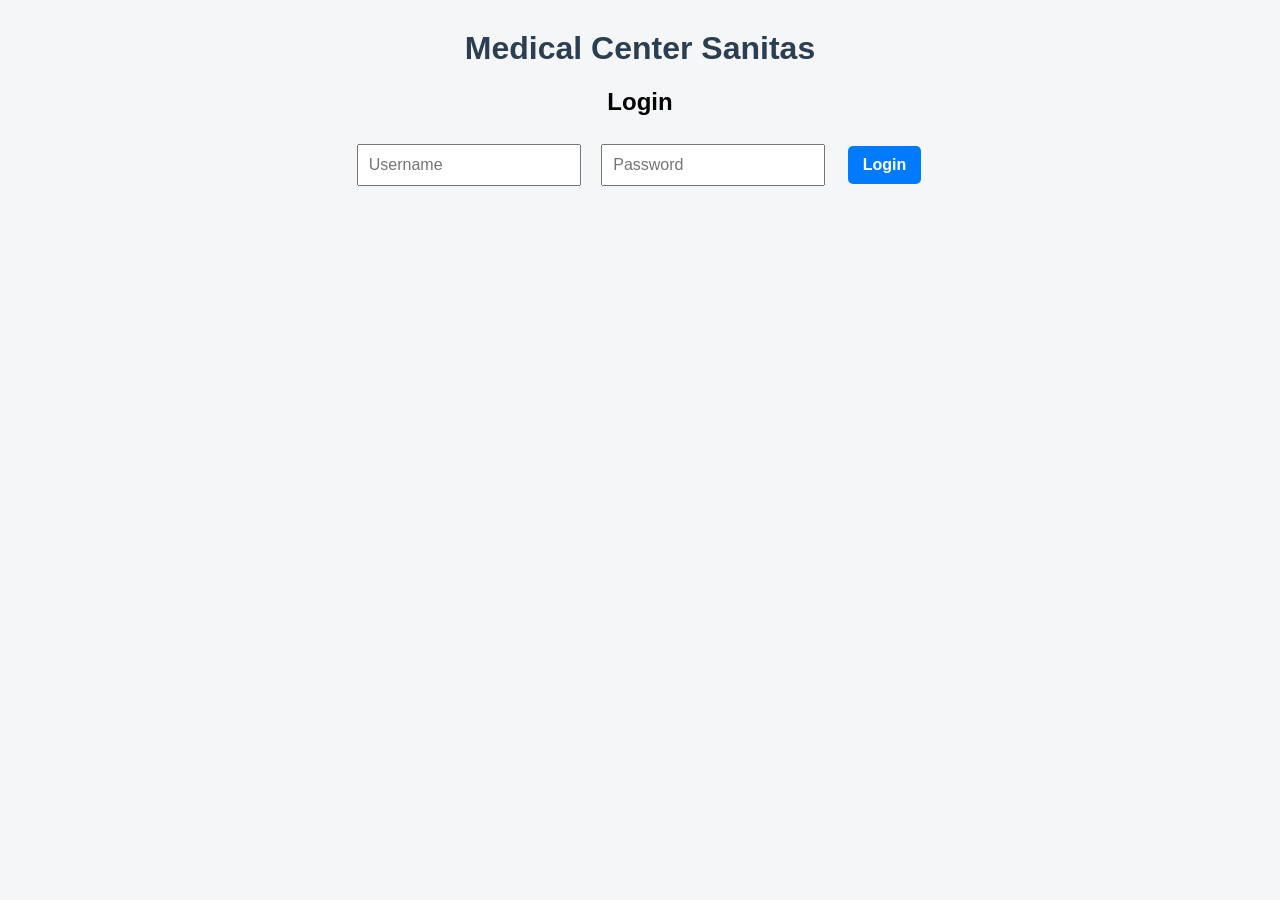
<file: Frontend/index.html>
<!DOCTYPE html>
<html>

<head>
    <meta charset="UTF-8">
    <title>MEDICAL CENTER SANITAS</title>
    <link rel="stylesheet" href="style.css">
</head>

<body>

    <div class="container">

        <h1>Medical Center Sanitas</h1>

        <div class="cards">

            <div class="card">
                <h2>Pazienti</h2>
                <p>Gestione anagrafica pazienti</p>
                <a href="pazienti.html"><button>Apri</button></a>
            </div>

            <div class="card">
                <h2>Medici</h2>
                <p>Gestione personale medico</p>
                <a href="medici.html"><button>Apri</button></a>
            </div>

            <div class="card">
                <h2>Visite</h2>
                <p>Prenotazione e gestione visite</p>
                <a href="visite.html"><button>Apri</button></a>
            </div>

        </div>
        
        <button id="btnUtenti" onclick="window.location.href='utenti.html'" style="display:none;">
            Gestione Utenti
        </button>
        <button onclick="logout()" class="logout">Logout</button>

    </div>

    <script src="app.js"></script>

</body>

</html>
</file>
<file: Frontend/style.css>
body {
    font-family: Arial;
    background-color: #f4f6f8;
    text-align: center;
    margin: 0;
}

h1 {
    margin-top: 40px;
}

.menu {
    margin-top: 50px;
}

button {
    padding: 15px 30px;
    margin: 10px;
    font-size: 16px;
    cursor: pointer;
    border-radius: 5px;
    border: none;
    background-color: #2c7be5;
    color: white;
}

button:hover {
    background-color: #1a5edb;
}

select {
    padding: 10px;
    font-size: 16px;
    margin: 5px;
}

input {
    padding: 10px;
    font-size: 16px;
    margin: 5px;
}

label {
    font-weight: bold;
}

#diagnosi {
    width: 250px;
}

div {
    margin-top: 20px;
}

table {

    margin: auto;
    margin-top: 20px;
    border-collapse: collapse;
    width: 70%;

}

th, td {
    text-align: center;
    border: 1px solid #ccc;
    padding: 10px;

}

th {

    background-color: #2c7be5;
    color: white;
    
}

.container {
    text-align: center;
    padding: 40px;
}

.cards {
    display: flex;
    justify-content: center;
    gap: 20px;
    margin-top: 30px;
}

.card h2 {
    margin-bottom: 10px;
}

button {
    padding: 10px 15px;
    border: none;
    background-color: #007BFF;
    color: white;
    border-radius: 5px;
    cursor: pointer;
    font-weight: bold;
    transition: 0.2s;
}

button:hover {
    background-color: #0056b3;
    transform: scale(1.05);
}

.logout {
    margin-top: 30px;
    background-color: red;
}

.logout:hover {
    background-color: #b8241a;
}

h1 {
    margin-top: 30px;
    color: #2c3e50;
}

.card {
    background-color: white;
    padding: 25px;
    margin: 20px auto;
    margin-bottom: 25px;
    width: 70%;
    border-radius: 10px;
    box-shadow: 0px 4px 12px rgba(0,0,0,0.1);
}

input {
    width: 200px;
}

input, select {
    margin: 8px;
}

table {
    width: 100%;
}

td {
    text-align: center;
}

.Form {
    display: flex;
    flex-direction: column;
    align-items: center;
}

.Form input,
.Form select {
    width: 250px;
}

table {
    width: 100%;
}

header {
    background-color: #2c7be6;;
    color: white;
    padding: 15px;
    text-align: center;
    font-size: 20px;
}

button[onclick*="eleimina"] {
    background-color: red;
}
</file>
